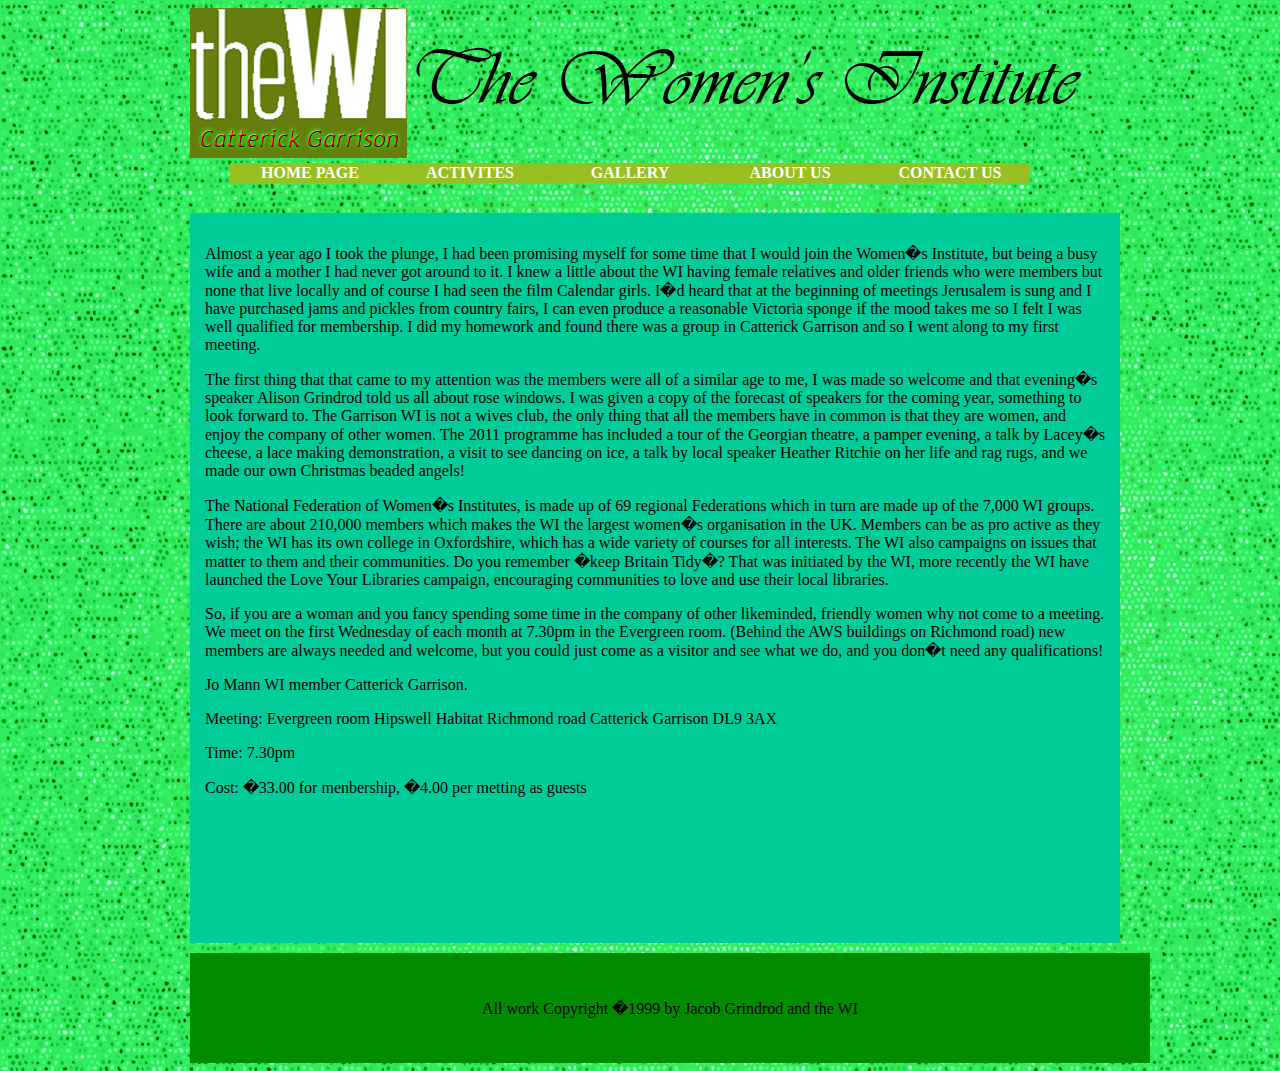
<file: aboutus.htm>
<html>

<head>

	<center><link rel="stylesheet" type="text/css" href="css/styel.css"/><center/>  

<title>
About us 
</title>
</head>

<body>
<div id="container"> 

	<div id="banner">    
	</div>

    	<div id="nav">
		<ul>
		<li><a href="index.htm">Home Page</a></li>
		<li><a href="activites.htm">Activites</a></li>
		<li><a href="gallery.htm">Gallery</a></li>
		<li><a href="aboutus.htm">About us</a></li>
		<li><a href="contactus.htm">Contact us</a></li>
		
		</ul>

	</div>

	

     	<div id="main">


		
<p>Almost a year ago I took the plunge, I had been promising myself for some time that I would join the Women�s Institute, but being a busy wife and a mother I had never got around to it. 
I knew a little about the WI having female relatives and older friends who were members but none that live locally and of course I had seen the film Calendar girls. I�d heard that at the beginning of meetings Jerusalem is sung and I have purchased jams and pickles from country fairs, I can even produce a reasonable Victoria sponge if the mood takes me so I felt I was well qualified for membership. 
I did my homework and found there was a group in Catterick Garrison and so I went along to my first meeting.<p/>

<p>The first thing that that came to my attention was the members were all of a similar age to me, I was made so welcome and that evening�s speaker Alison Grindrod told us all about rose windows. 
I was given a copy of the forecast of speakers for the coming year, something to look forward to. 
The Garrison WI is not a wives club, the only thing that all the members have in common is that they are women, and enjoy the company of other women. 
The 2011 programme has included a tour of the Georgian theatre, a pamper evening, a talk by Lacey�s cheese, a lace making demonstration, a visit to see dancing on ice, a talk by local speaker Heather Ritchie on her life and rag rugs, and we made our own Christmas beaded angels!<p/>

<p>The National Federation of Women�s Institutes, is made up of 69 regional Federations which in turn are made up of the 7,000 WI groups.  
There are about 210,000 members which makes the WI the largest women�s organisation in the UK. Members can be as pro active as they wish; the WI has its own college in Oxfordshire, which has a wide variety of courses for all interests. The WI also campaigns on issues that matter to them and their communities. 
Do you remember �keep Britain Tidy�? That was initiated by the WI, more recently the WI have launched the Love Your Libraries campaign, encouraging communities to love and use their local libraries.<p/>

<p>So, if you are a woman and you fancy spending some time in the company of other likeminded, friendly women why not come to a meeting. 
We meet on the first Wednesday of each month at 7.30pm in the Evergreen room. 
(Behind the AWS buildings on Richmond road) new members are always needed and welcome, but you could just come as a visitor and see what we do, and you don�t need any qualifications!<p/>

<P>Jo Mann WI member Catterick Garrison.<p/>

<p> Meeting: Evergreen room Hipswell Habitat Richmond road Catterick Garrison DL9 3AX<p/>
<p> Time: 7.30pm<p/>
<p> Cost: �33.00 for menbership, �4.00 per metting as guests <p/>
		

	</div>

	<div id="footer">
<p><center>All work Copyright �1999 by Jacob Grindrod and the WI<center/><p/>
	</div>

</div>

</body>
</html>
</file>
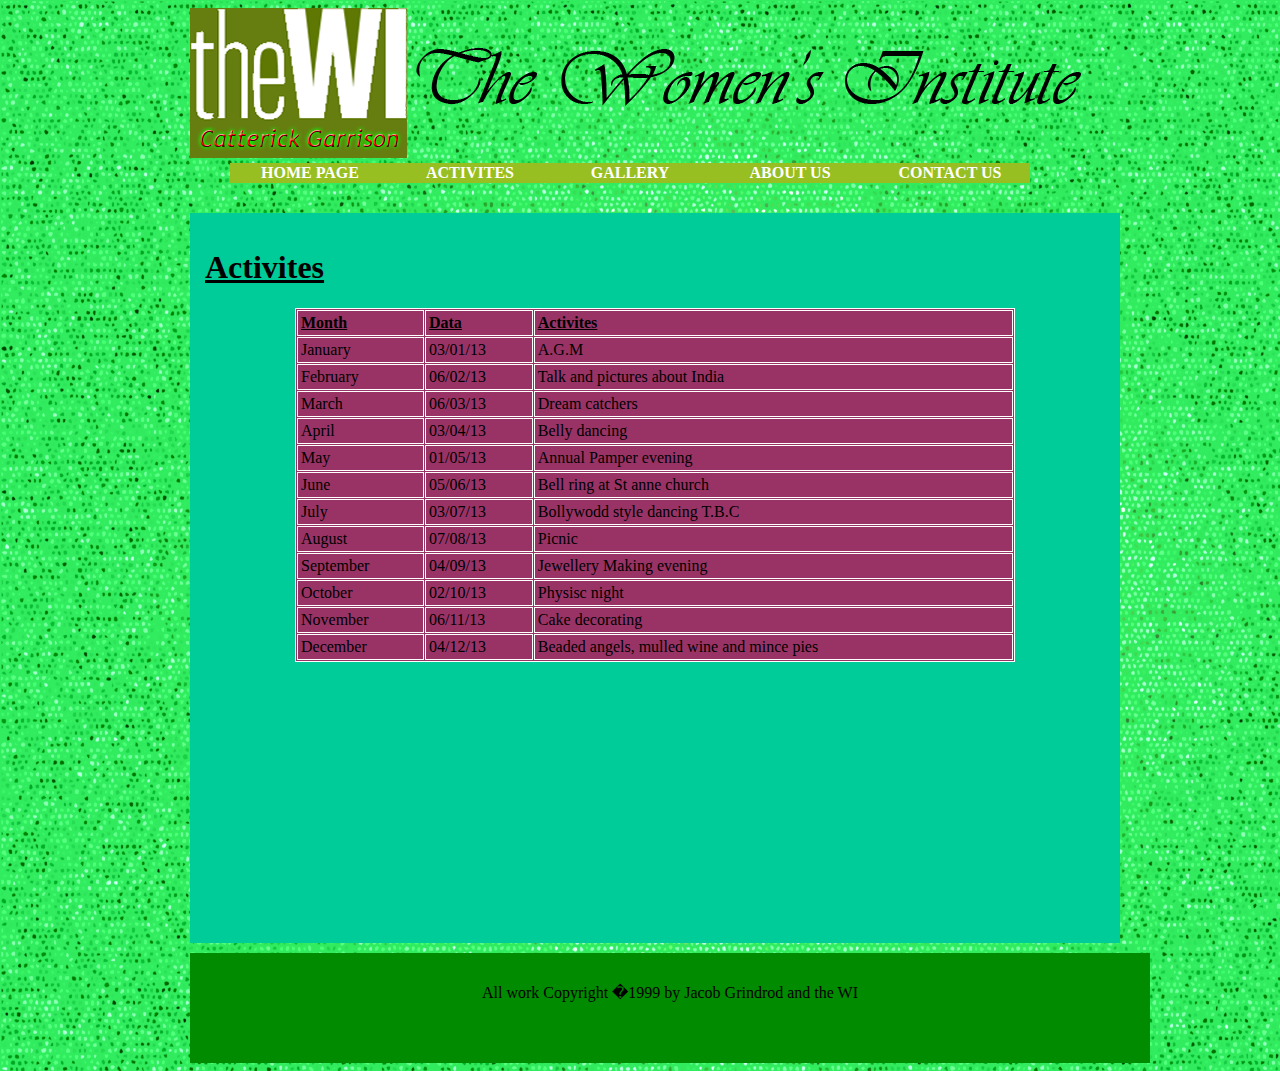
<file: activites.htm>
<html>

<head>

	<center><link rel="stylesheet" type="text/css" href="css/styel.css"/><center/>  

<title>
Activites
</title>
</head>

<body>

<div id="container"> 

	<div id="banner">    
	</div>

    	<div id="nav">
		<ul>
		<li><a href="index.htm">Home Page</a></li>
		<li><a href="activites.htm">Activites</a></li>
		<li><a href="gallery.htm">Gallery</a></li>
		<li><a href="aboutus.htm">About us</a></li>
		<li><a href="contactus.htm">Contact us</a></li>
		</ul>

	</div>

	

     	<div id="main">
<u/><h1>Activites</h1></u>


<center><table border="1" bordercolor="#FFFFFF" 
style="background-color:#993366" width="80%" 
cellpadding="3" cellspacing="1">
	<tr>
		<td><b><u>Month<u/><b/></td>
		<td><b><u>Data<u/><b/></td>
		<td><b><u>Activites<u/><b/></td>
	</tr>
	<tr>
		<td>January</td>
		<td>03/01/13</td>
		<td>A.G.M</td>
	</tr>
	<tr>
		<td>February</td>
		<td>06/02/13</td>
		<td>Talk and pictures about India</td>
	</tr>
	<tr>
		<td>March</td>
		<td>06/03/13</td>
		<td>Dream catchers</td>
	</tr>
	<tr>
		<td>April</td>
		<td>03/04/13</td>
		<td>Belly dancing</td>
	</tr>
	<tr>
		<td>May</td>
		<td>01/05/13</td>
		<td>Annual Pamper evening</td>
	</tr>
	<tr>
		<td>June</td>
		<td>05/06/13</td>
		<td>Bell ring at St anne church</td>
	</tr>
	<tr>
		<td>July</td>
		<td>03/07/13</td>
		<td>Bollywodd style dancing T.B.C</td>
	</tr>
	<tr>
		<td>August</td>
		<td>07/08/13</td>
		<td>Picnic</td>
	</tr>
	<tr>
		<td>September</td>
		<td>04/09/13</td>
		<td>Jewellery Making evening</td>
	</tr>
	<tr>
		<td>October</td>
		<td>02/10/13</td>
		<td>Physisc night</td>
	</tr>
	<tr>
		<td>November</td>
		<td>06/11/13</td>
		<td>Cake decorating</td>
	</tr>
	<tr>
		<td>December</td>
		<td>04/12/13</td>
		<td>Beaded angels, mulled wine and mince pies</td>
	</tr>
</table><center/>


		<div id="mainleft">
		</div>
	</div>

	<div id="footer">
<center>All work Copyright �1999 by Jacob Grindrod and the WI<center/>
	</div>


</div>

</body>
</html>
</file>
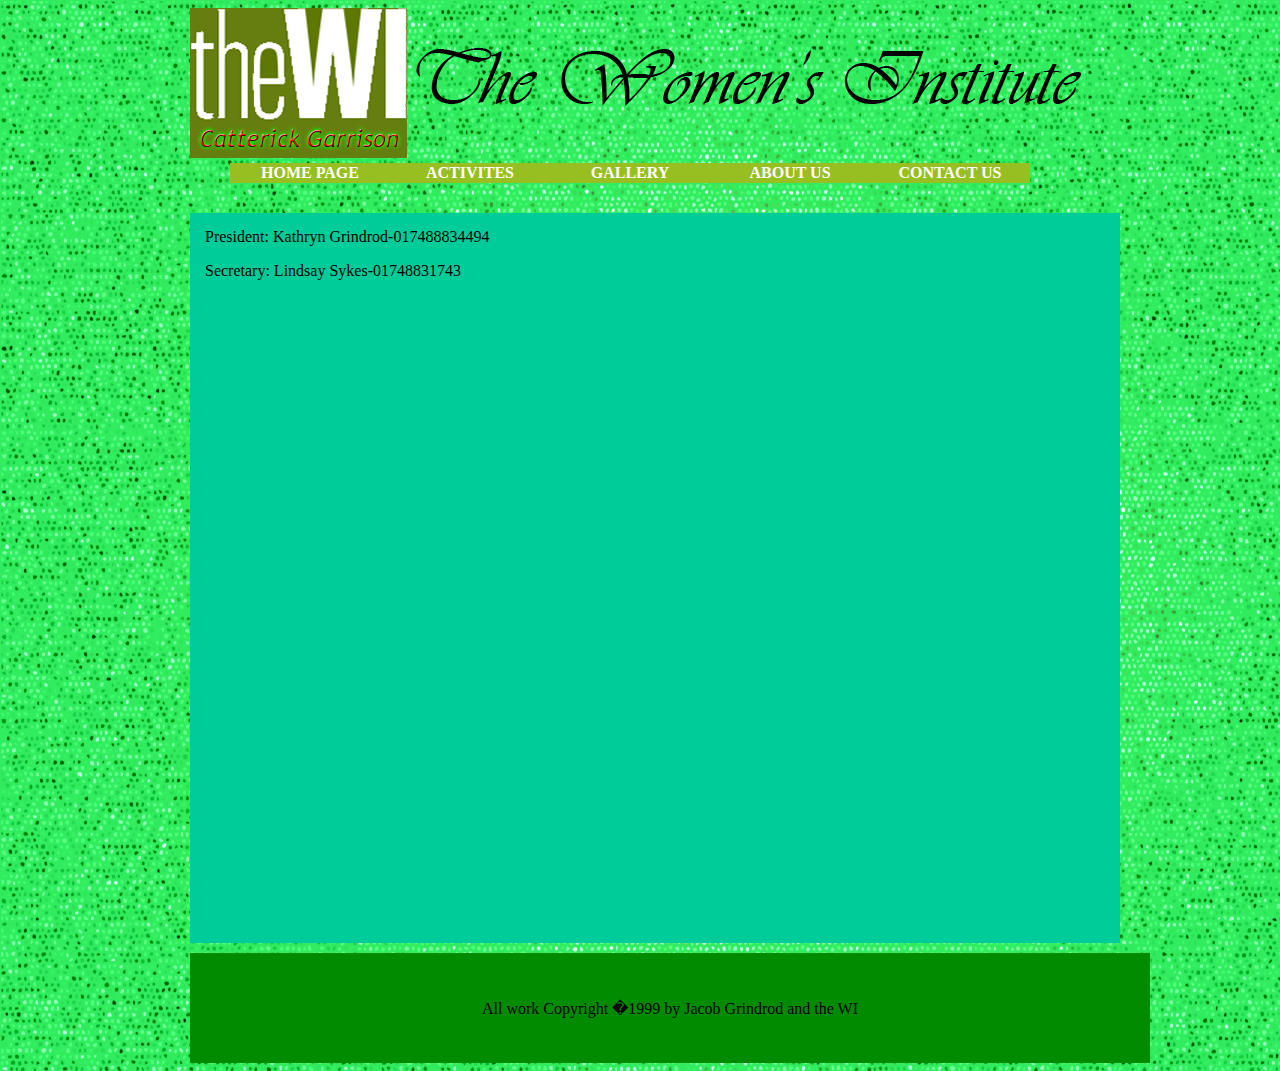
<file: contactus.htm>
<html>

<head>

	<center><link rel="stylesheet" type="text/css" href="css/styel.css"/><center/>  

<title>
Contact us 
</title>
</head>

<body>
<div id="container"> 

	<div id="banner">    
	</div>

    	<div id="nav">
		<ul>
		<li><a href="index.htm">Home Page</a></li>
		<li><a href="activites.htm">Activites</a></li>
		<li><a href="gallery.htm">Gallery</a></li>
		<li><a href="aboutus.htm">About us</a></li>
		<li><a href="contactus.htm">Contact us</a></li>
		
		</ul>

	</div>

	

     	<div id="main">
President: Kathryn Grindrod-017488834494
<p> Secretary: Lindsay Sykes-01748831743<p/>

	</div>

	<div id="footer">
<p><center>All work Copyright �1999 by Jacob Grindrod and the WI<center/><p/>
	</div>

</div>

</body>
</html>
</file>
<file: css/styel.css>
body{
background-image:url('../images/background.png');
background-attachment:;
}

#container
{
width:900px;
background-color:
}

#banner{
width:900px;
height:150px;
background-image:url('../images/wibanner.png');
background-color:
}


#nav{
height:40px;
width:900px;
margin:5px auto;
}


#nav ul
{
list-style-type:none;
margin:5px auto;
padding:3px auto; 
overflow:hidden;
}

#nav li
{
float:left;
}

#nav li a:link,a:visited
{
display:block;
height: 20px;
line-height: 20px;
float: left;
width:10em;
font-weight:bold;
color:#FFFFFF;
background-color:#98bf21;
text-align:center;
padding:9px auto;
text-decoration: none;
text-transform:uppercase;
}

#nav a:hover,a:active
{
background-color:#FFFF00;
}


#main{
width:900px;
height:700px;
background-color:#00CC99;
margin:10px auto;
padding:15px;
text-align: left;
}


#footer{
width:900px;
height:50px;
margin:5px auto;
padding:30px;
background-color:#008B00;
}
</file>
